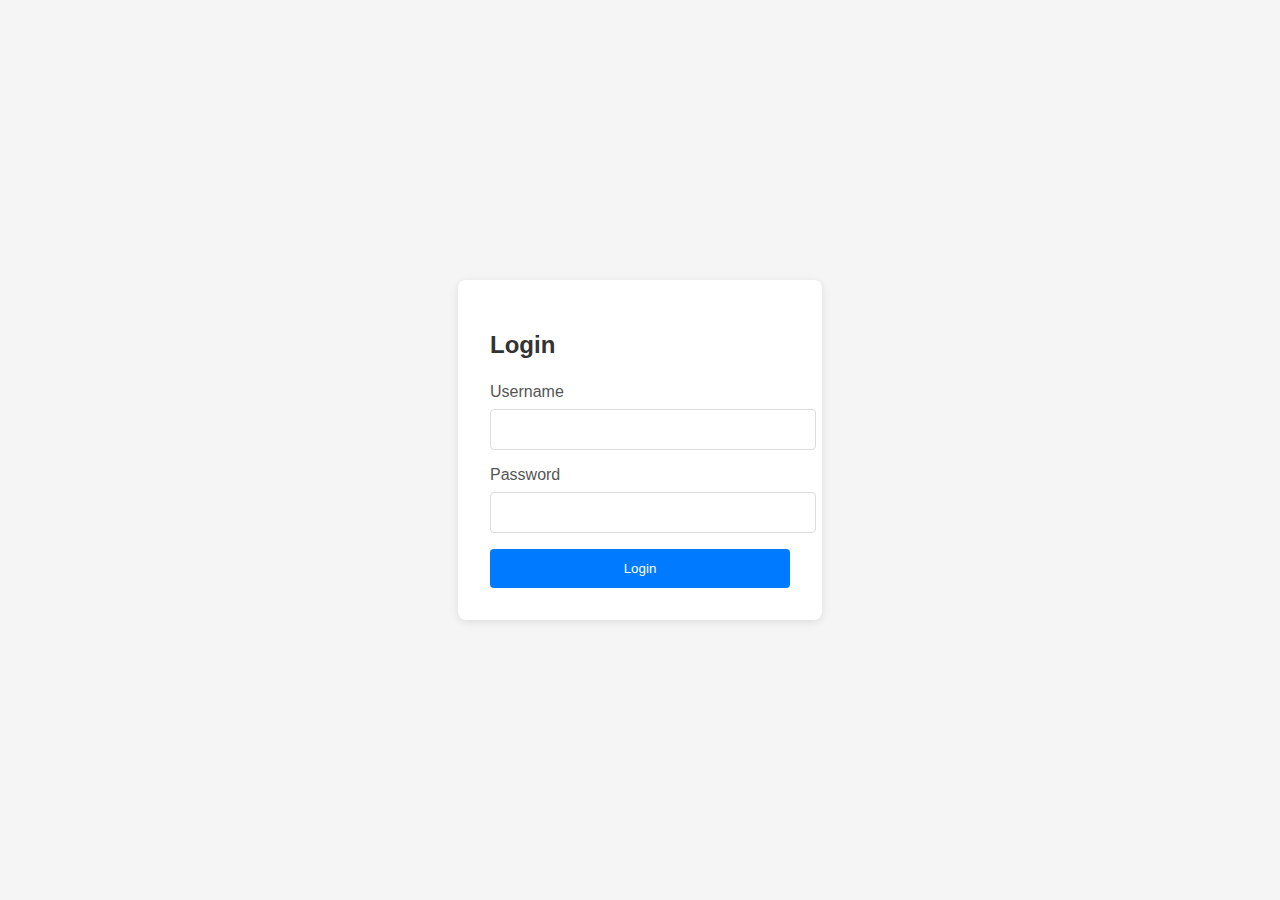
<file: Advance/Loading Page.html>
<!DOCTYPE html>
<html lang="en">
<head>
    <meta charset="UTF-8">
    <meta name="viewport" content="width=device-width, initial-scale=1.0">
    <title>Login - TiketEKA</title>
    <style>
        body {
            font-family: Arial, sans-serif;
            display: flex;
            justify-content: center;
            align-items: center;
            height: 100vh;
            margin: 0;
            background-color: #f5f5f5;
        }
        .login-container {
            background-color: white;
            padding: 2rem;
            box-shadow: 0 2px 10px rgba(0, 0, 0, 0.1);
            border-radius: 8px;
            width: 300px;
        }
        .login-container h2 {
            margin-bottom: 1.5rem;
            color: #333;
        }
        .login-container label {
            display: block;
            margin-bottom: 0.5rem;
            color: #555;
        }
        .login-container input {
            width: 100%;
            padding: 0.75rem;
            margin-bottom: 1rem;
            border: 1px solid #ddd;
            border-radius: 4px;
        }
        .login-container button {
            width: 100%;
            padding: 0.75rem;
            background-color: #007bff;
            border: none;
            color: white;
            border-radius: 4px;
            cursor: pointer;
        }
        .login-container button:hover {
            background-color: #0056b3;
        }
    </style>
</head>
<body>
    <div class="login-container">
        <h2>Login</h2>
        <form>
            <label for="username">Username</label>
            <input type="text" id="username" name="username" required>
            
            <label for="password">Password</label>
            <input type="password" id="password" name="password" required>
            
            <button type="submit">Login</button>
        </form>
    </div>
</body>
</html>
</file>
